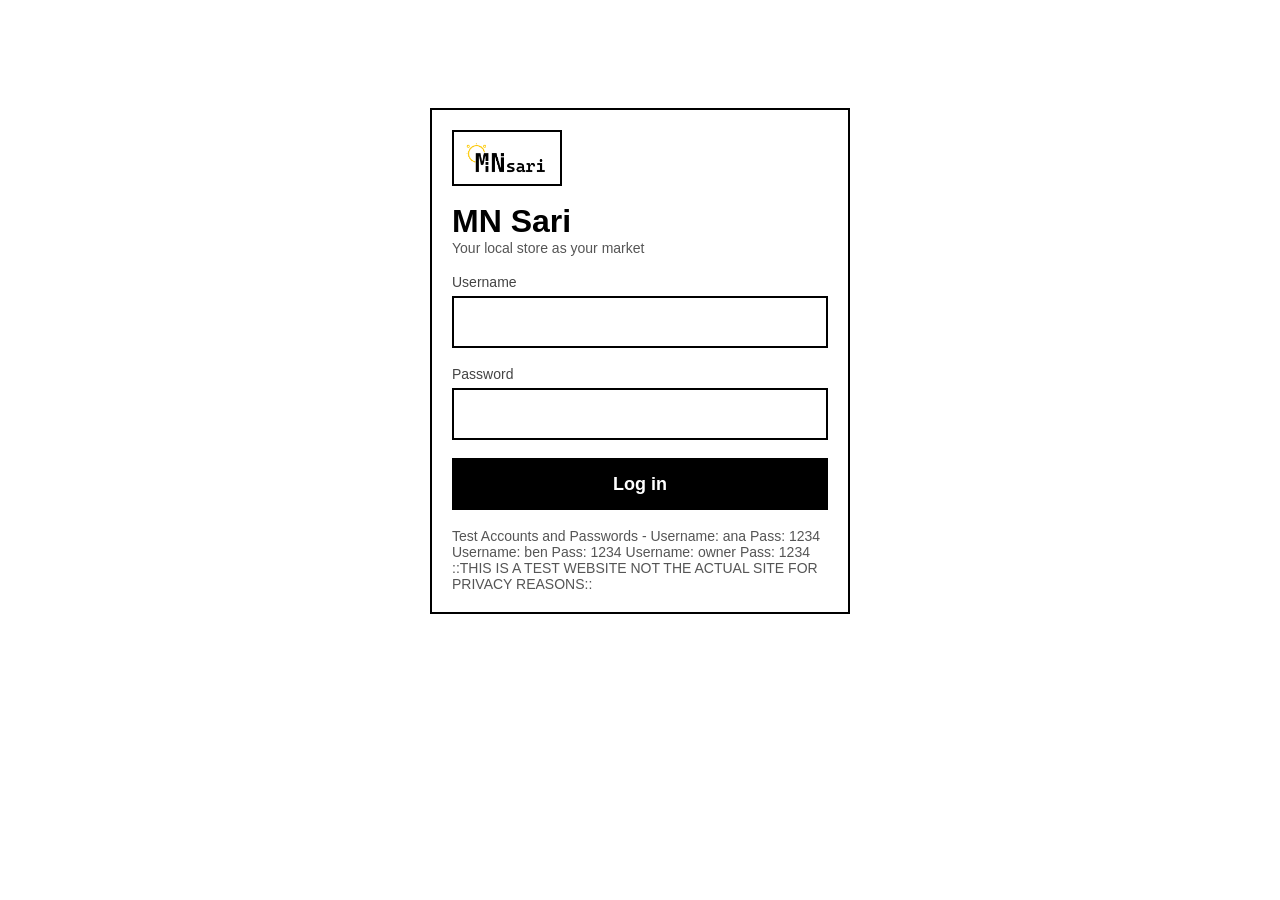
<file: index.html>
<!DOCTYPE html>
<html lang="en">
  <head>
    <meta charset="utf-8">
    <meta name="viewport" content="width=device-width, initial-scale=1">
    <link rel="stylesheet" href="css/style.css">
    <title>Log in · Mini-mart</title>
  </head>
  <body>
    <main class="login">
      <div class="card">
        <div>
          <img class="logo" id="logo" alt="Store logo">
          <h1 id="store-name"></h1>
          <div class="note" id="store-tagline"></div>
        </div>
        <!-- Error message (hidden until login fails) -->
        <div id="error" class="err" role="alert">Wrong username or password.</div>
        <div>
          <label class="lbl" for="username">Username</label>
          <input class="in" id="username" autocomplete="username">
        </div>
        <div>
          <label class="lbl" for="password">Password</label>
          <input class="in" id="password" type="password" autocomplete="current-password">
        </div>
        <button class="btn" id="login-button">Log in</button>
        <div class="note">Test Accounts and Passwords - Username: ana Pass: 1234 Username: ben Pass: 1234 Username: owner Pass: 1234 ::THIS IS A TEST WEBSITE NOT THE ACTUAL SITE FOR PRIVACY REASONS::</div>
      </div>
    </main>
    <!-- Scripts -->
    <script src="js/data.js"></script>
    <script src="js/app.js"></script>
    <script src="js/login.js"></script>
  </body>
</html>
</file>
<file: css/style.css>
/* Black and white styles for every page */

* {
  box-sizing: border-box;
}

body {
  margin: 0;
  font-family: Helvetica,Arial,sans-serif;
  color: #000;
  background: #fff;
  font-size: 17px;
}

a {
  color: #000;
}

/* Menu bar */
.nav {
  display: flex;
  align-items: center;
  gap: 24px;
  padding: 0 32px;
  min-height: 64px;
  border-bottom: 2px solid #000;
  overflow-x: auto;
  white-space: nowrap;
}

.nav a {
  text-decoration: none;
  padding: 21px 0;
  font-size: 16px;
}

.nav a.on {
  font-weight: 700;
  border-bottom: 4px solid #000;
}

.nav .who {
  margin-left: auto;
  font-size: 15px;
}

.nav .who a {
  margin-left: 10px;
  text-decoration: underline;
  padding: 0;
}

/* Page layout */
.page {
  max-width: 1200px;
  margin: 0 auto;
  padding: 32px 24px;
  display: flex;
  flex-direction: column;
  gap: 28px;
}

.hdr {
  display: flex;
  justify-content: space-between;
  align-items: center;
  gap: 12px;
  flex-wrap: wrap;
}

.hdr .acts {
  display: flex;
  gap: 12px;
}

h1 {
  margin: 0;
  font-size: 32px;
}

h2 {
  margin: 0 0 12px;
  font-size: 20px;
}

/* Buttons */
.btn,
.btn2 {
  display: inline-flex;
  align-items: center;
  justify-content: center;
  min-height: 52px;
  padding: 0 24px;
  font-size: 18px;
  font-weight: 700;
  border: 2px solid #000;
  cursor: pointer;
  text-decoration: none;
  font-family: inherit;
}

.btn {
  background: #000;
  color: #fff;
}

.btn2 {
  background: #fff;
  color: #000;
}

.btn:focus-visible,
.btn2:focus-visible,
.in:focus-visible,
a:focus-visible {
  outline: 3px solid #000;
  outline-offset: 3px;
}

/* Form fields */
.in {
  width: 100%;
  min-height: 52px;
  font-size: 18px;
  padding: 0 14px;
  border: 2px solid #000;
  background: #fff;
  font-family: inherit;
}

.lbl {
  display: block;
  font-size: 14px;
  color: #444;
  margin-bottom: 6px;
}

/* Cards and grids */
.grid3 {
  display: grid;
  grid-template-columns: repeat(3,1fr);
  gap: 20px;
}

.cols {
  display: grid;
  grid-template-columns: 1fr 1fr;
  gap: 28px;
}

.card {
  border: 2px solid #000;
  padding: 20px;
}

.big {
  font-size: 44px;
  font-weight: 700;
  margin-top: 6px;
}

.wrap {
  overflow-x: auto;
}

/* Tables */
.t {
  width: 100%;
  border-collapse: collapse;
}

.t th {
  text-align: left;
  border-bottom: 2px solid #000;
  padding: 12px 8px;
  font-size: 14px;
}

.t td {
  padding: 14px 8px;
  border-bottom: 1px solid #bbb;
}

/* Status badges */
.b {
  display: inline-block;
  padding: 3px 10px;
  border: 2px solid #000;
  font-size: 13px;
  font-weight: 700;
}

.low {
  border-style: dashed;
}

.out {
  background: #000;
  color: #fff;
}

.ok {
  border-color: #888;
  color: #555;
  font-weight: 400;
}

.empty {
  padding: 20px 8px;
  color: #555;
}

/* Login page */
.login {
  display: flex;
  justify-content: center;
  padding: 12vh 16px;
}

.login .card {
  width: 100%;
  max-width: 420px;
  display: flex;
  flex-direction: column;
  gap: 18px;
}

.err {
  color: #000;
  font-weight: 700;
  border: 2px solid #000;
  padding: 10px;
  display: none;
}

.note {
  font-size: 14px;
  color: #555;
}

/* Extra pieces for other pages */
.btn-sm {
  min-height: 40px;
  padding: 0 16px;
  font-size: 15px;
}

.btn-block {
  width: 100%;
}

.right {
  text-align: right;
}

.mb {
  margin-bottom: 18px;
}

.sales-layout {
  display: grid;
  grid-template-columns: 1.35fr 1fr;
  gap: 28px;
  align-items: start;
}

.cart-row {
  display: flex;
  justify-content: space-between;
  align-items: center;
  gap: 12px;
  padding: 12px 0;
  border-bottom: 1px solid #bbb;
}

.cart-row-name {
  cursor: pointer;
}

.cart-total-row {
  display: flex;
  justify-content: space-between;
  align-items: center;
  padding: 18px 0;
  font-size: 24px;
  font-weight: 700;
}

.cart-actions {
  display: flex;
  flex-direction: column;
  gap: 10px;
}

.form-row {
  display: grid;
  grid-template-columns: repeat(3,1fr);
  gap: 16px;
  margin-bottom: 16px;
}

.form-row.end {
  align-items: end;
  margin-bottom: 0;
}

.field {
  margin-bottom: 14px;
}

.status-msg {
  margin-top: 12px;
  font-size: 15px;
  font-weight: 700;
  min-height: 1.4em;
}

.tabs {
  display: flex;
  gap: 10px;
  flex-wrap: wrap;
}

/* Store look: logo and greeting */

.brand {
  display: flex;
  align-items: center;
  gap: 10px;
  font-size: 20px;
}

.logo {
  display: inline-block;
  height: 36px;
  width: auto;
  max-width: 120px;
  object-fit: contain;
  border: 2px solid #000;
  background: #fff;
  padding: 2px;
}

.login .logo {
  height: 56px;
  width: auto;
  max-width: 180px;
  margin-bottom: 12px;
}

.sub {
  margin: 6px 0 0;
  color: #444;
}

/* Phones */
@media (max-width: 800px) {
  .grid3,
  .cols,
  .sales-layout,
  .form-row {
    grid-template-columns: 1fr;
  }

  .nav {
    gap: 18px;
    padding: 0 16px;
  }

  .page {
    padding: 20px 16px;
    gap: 22px;
  }

  h1 {
    font-size: 28px;
  }

  .big {
    font-size: 36px;
  }

  .card {
    padding: 16px;
  }

  .hdr .acts {
    width: 100%;
  }

  .hdr .acts .btn,
  .hdr .acts .btn2 {
    flex: 1;
  }

  .t th,
  .t td {
    padding: 10px 6px;
  }

  .t td {
    font-size: 16px;
  }

  .wide {
    min-width: 640px;
  }

  .cart-total-row {
    font-size: 22px;
  }

  .login {
    padding-top: 6vh;
  }

  input,
  select,
  textarea {
    font-size: 16px !important;
  }
}

/* Printing (for the reorder list): hide the menu */
@media print {
  .nav {
    display: none;
  }
}
</file>
